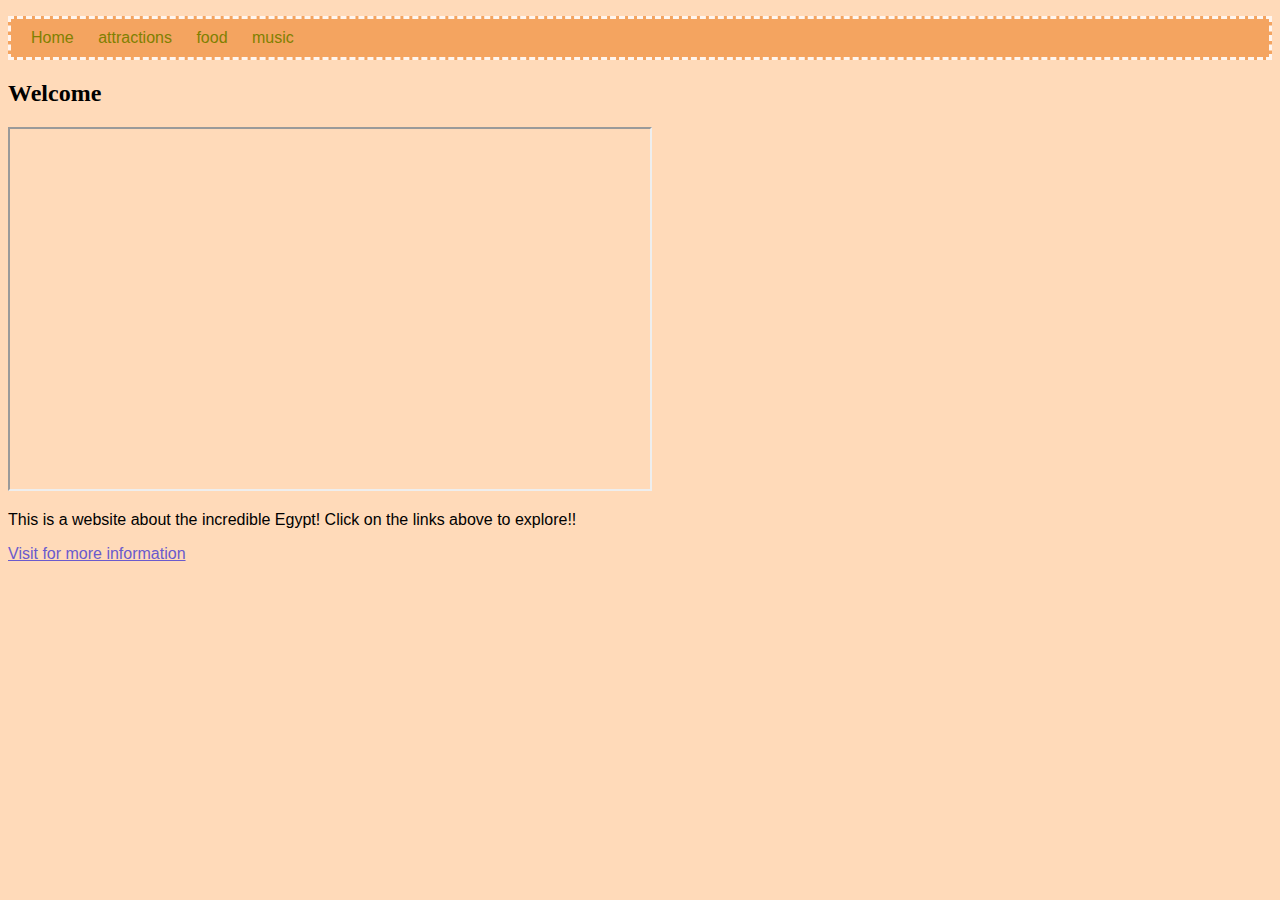
<file: index.html>
<!DOCTYPE html>
<html>
    <head>
        <title>Home Page</title>
        <link rel="stylesheet" href="session 6.css">
    </head>
    <body>
        <nav>
            <ul>
                <li><a>Home</a></li>
                <li><a href="attractions.html">attractions</a></li>
                <li><a href="food.html">food</a></li>
                <li><a href="music.html">music</a></li>
            </ul>
        </nav>
        <main>
            <h2>Welcome</h2>
            <div><iframe src="https://www.youtube.com/watch?v=Qa-6trNcG-Q" width="640" height="360" allowfullscreen></iframe></div>
            <p>This is a website about the incredible Egypt! Click on the links above to explore!!</p>
            <p><a href="https://en.wikipedia.org/wiki/Egypt"> Visit for more information</a></p>
        </main>
        <footer></footer>
    </body>
</html>
</file>
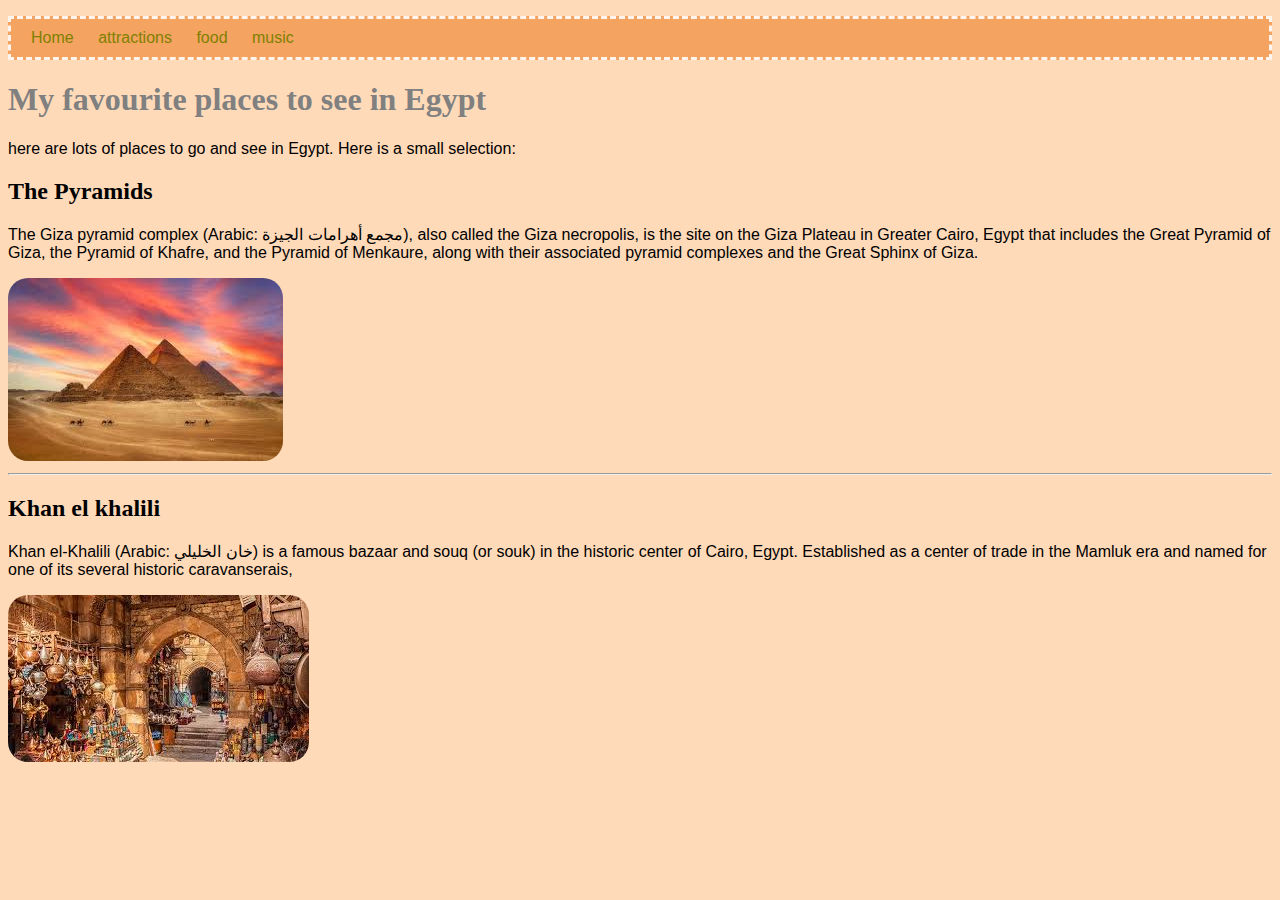
<file: attractions.html>
<!DOCTYPE html>
<html>
    <head>
        <title>Attractions</title>
        <link rel="stylesheet" href="session 6.css">
    </head>
    <body>
        <nav>
            <ul>
                <li><a href="index.html">Home</a></li>
                <li><a>attractions</a></li>
                <li><a href="food.html">food</a></li>
                <li><a href="music.html">music</a></li>
            </ul>
        </nav>
        <main>
            <h1>My favourite places to see in Egypt</h1>
            <p>here are lots of places to go and see in Egypt.
                Here is a small selection:</p>
            <h2>The Pyramids</h2>
            <p>The Giza pyramid complex (Arabic: مجمع أهرامات الجيزة), also called
                the Giza necropolis, is the site on the Giza Plateau in Greater
                Cairo, Egypt that includes the Great Pyramid of Giza, the Pyramid of
                Khafre, and the Pyramid of Menkaure, along with their associated
                pyramid complexes and the Great Sphinx of Giza.</p>
            <img src="pyramids.jpg">
            <hr>
            <h2>Khan el khalili</h2>
            <p>Khan el-Khalili (Arabic: خان الخليلي) is a famous bazaar and souq
                (or souk) in the historic center of Cairo, Egypt. Established as a
                center of trade in the Mamluk era and named for one of its several
                historic caravanserais,</p>
            <img src="khan el khalili.jpg">
        </main>
        <footer></footer>
    </body>
</html>
</file>
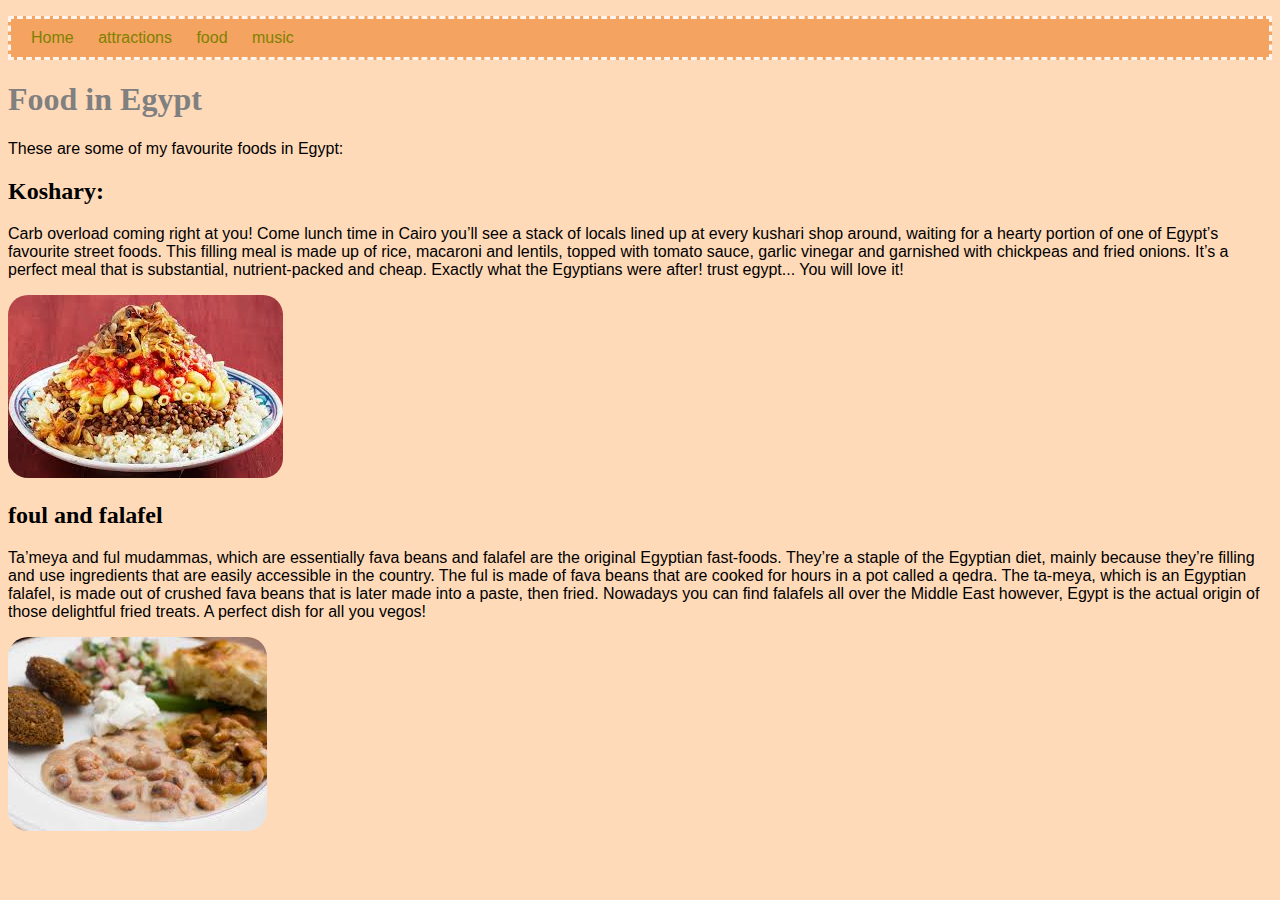
<file: food.html>
<!DOCTYPE html>
<html>
    <head>
        <title>Food</title>
        <link rel="stylesheet" href="session 6.css">
    </head>
    <body>
        <nav>
            <ul>
                <li><a href="index.html">Home</a></li>
                <li><a href="attractions.html">attractions</a></li>
                <li><a>food</a></li>
                <li><a href="music.html".html">music</a></li>
            </ul>
        </nav>
        <main>
            <h1>Food in Egypt</h1>
            <p>These are some of my favourite foods in Egypt:</p>
            <h2>Koshary:</h2>
            <p>Carb overload coming right at you! Come lunch time in Cairo you’ll
                see a stack of locals lined up at every kushari shop around, waiting
                for a hearty portion of one of Egypt’s favourite street foods. This
                filling meal is made up of rice, macaroni and lentils, topped with
                tomato sauce, garlic vinegar and garnished with chickpeas and fried
                onions. It’s a perfect meal that is substantial, nutrient-packed and
                cheap. Exactly what the Egyptians were after! trust egypt... You will love it!</p>
             <img src="koshary.jpg">
            <h2>foul and falafel</h2>
            <p>Ta’meya and ful mudammas, which are essentially fava beans and
                falafel are the original Egyptian fast-foods. They’re a staple of
                the Egyptian diet, mainly because they’re filling and use
                ingredients that are easily accessible in the country. The ful is
                made of fava beans that are cooked for hours in a pot called a
                qedra. The ta-meya, which is an Egyptian falafel, is made out of
                crushed fava beans that is later made into a paste, then fried.
                Nowadays you can find falafels all over the Middle East however,
                Egypt is the actual origin of those delightful fried treats. A
                perfect dish for all you vegos!</p>
            <img src="foul and falafel.jpg"> 
        </main>
        <footer></footer>
    </body>
</html>
</file>
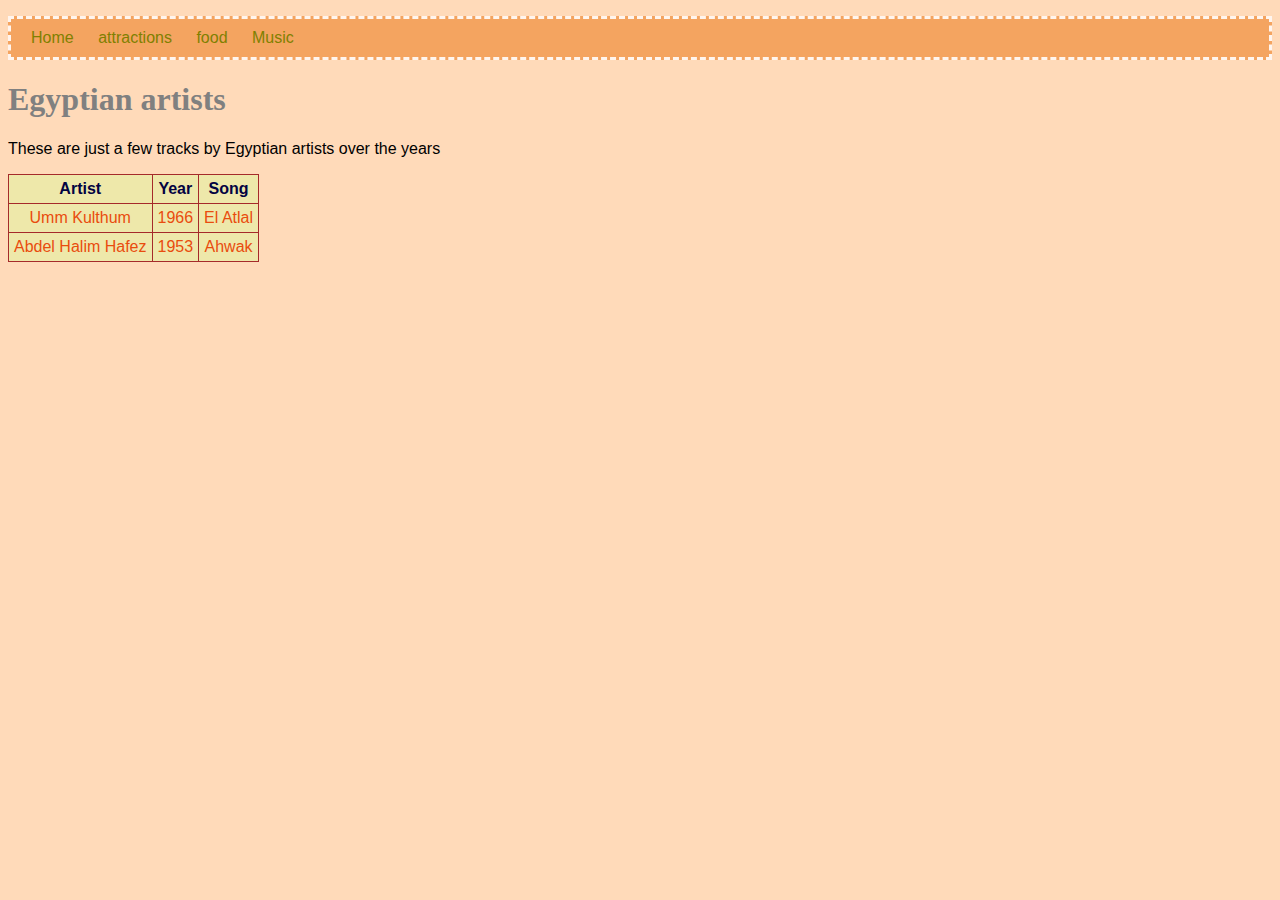
<file: music.html>
<!DOCTYPE html>
<html>
    <head>
        <title>Music</title>
        <link rel="stylesheet" href="session 6.css">
    </head>
    <body>
        <nav>
            <ul>
                <li><a href="index.html">Home</a></li>
                <li><a href="attractions.html">attractions</a></li>
                <li><a href="food.html">food</a></li>
                <li><a>Music</a></li>
            </ul>
        </nav>
        <main>
            <h1>Egyptian artists</h1>
            <p>These are just a few tracks by Egyptian artists over the years</p>
            <table>
                <tr><th>Artist</th><th>Year</th><th>Song</th></tr>
                <tr><td>Umm Kulthum</td><td>1966</td><td>El Atlal</td></tr>
                <tr><td>Abdel Halim Hafez</td><td>1953</td><td>Ahwak</td></tr>
            </table>
        </main>
    </body>
</html>
</file>
<file: session 6.css>
body{
    background-color: peachpuff;
    font-family: Helvetica, sans-serif;
}
h1{
    color: grey;
    font-family: 'Times New Roman', Times, serif;
}
h2{
    font-family: 'Times New Roman', Times, serif;
}
h3{
    font-style: italic;
}
a{
    color: slateblue;
}
nav ul {
background-color: sandybrown;
border-style: dashed;
border-color: seashell;
border-width: 3px;
padding: 10px;
border-radius: 15pxpx;
}
nav ul li{
    list-style-type: none;
    display: inline;
    margin-right: 10px;
    margin-left: 10px;
    color: papayawhip;
}
nav ul li a{
    text-decoration: none;
    color: olive;
}
img{
    border-radius: 20px;
}
table, th, td{
border: 1px solid brown;
border-collapse:collapse;
}
tr{
    background-color: palegoldenrod;
}
th, td{
    vertical-align: top;
    padding: 5px;
    text-align: center;
}
th{
    color: rgb(3, 3, 66);
}
td{
    color: rgb(233, 76, 14);
}
</file>
